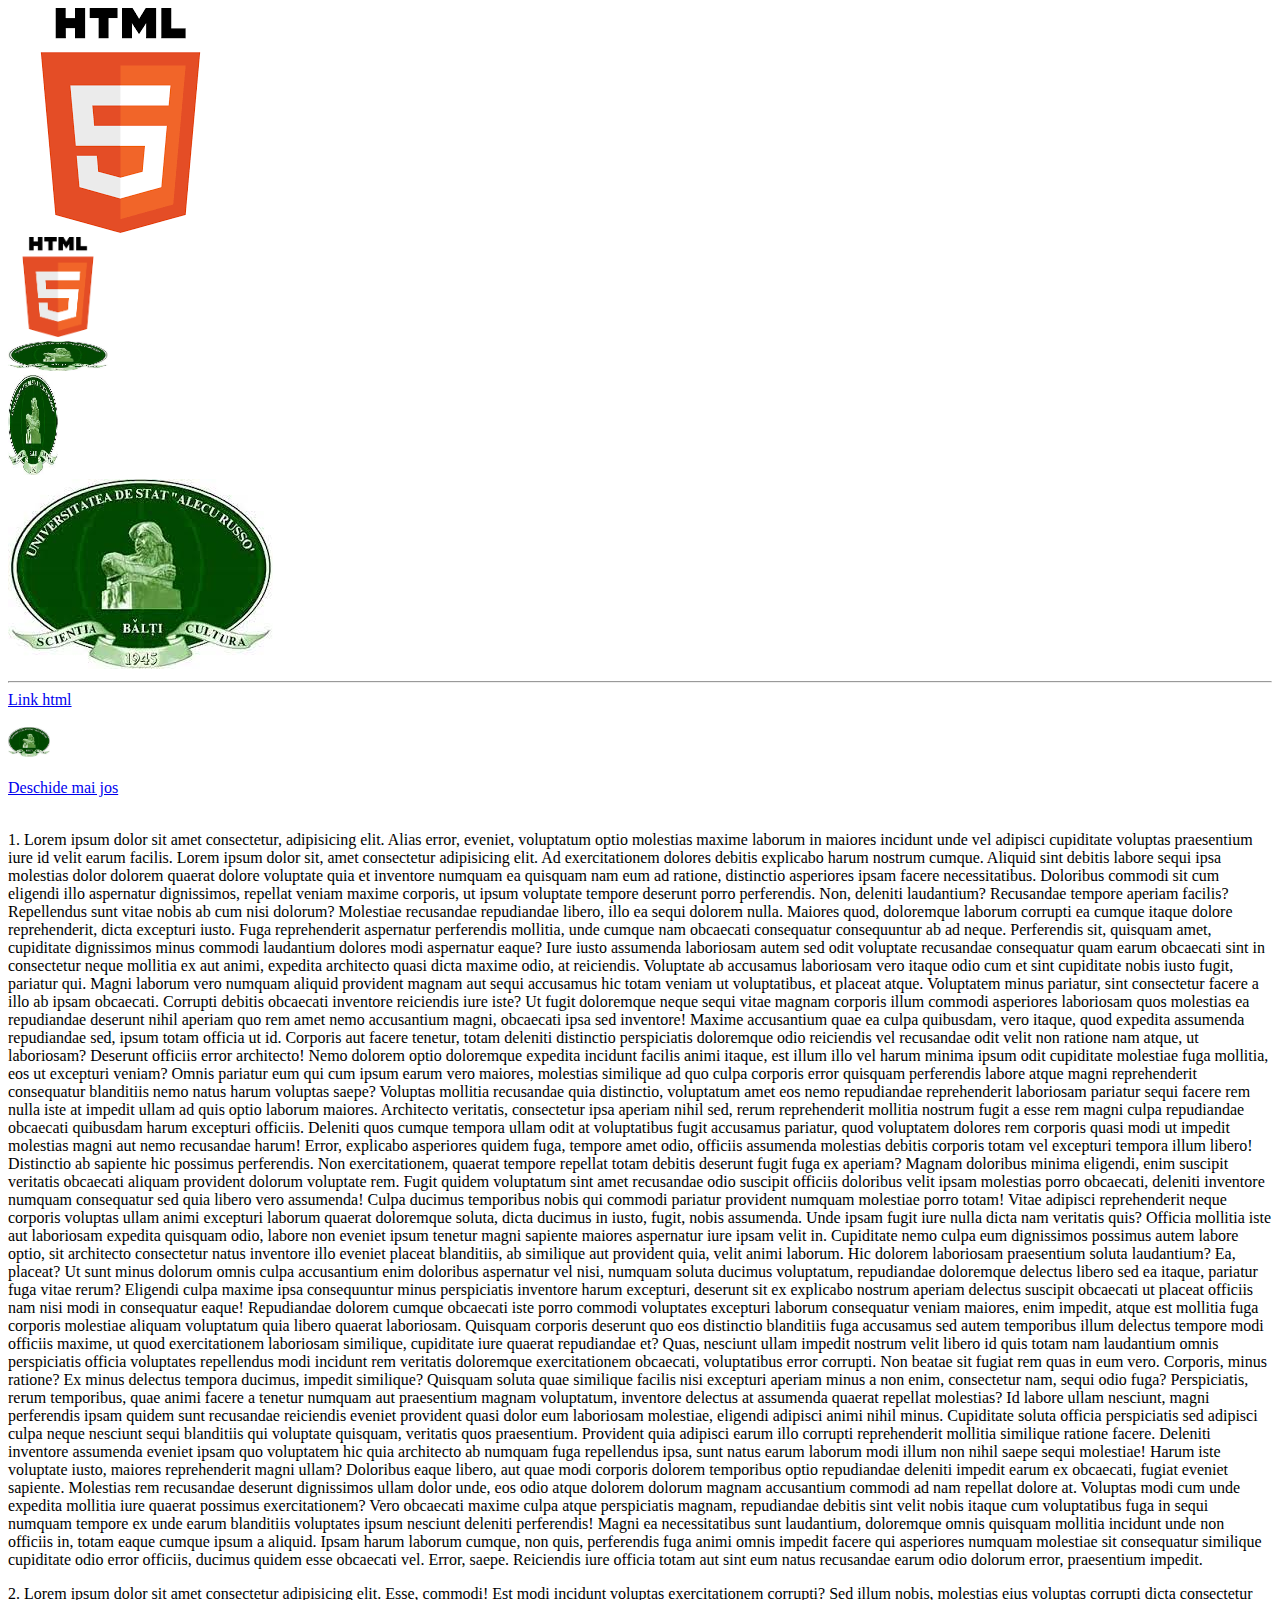
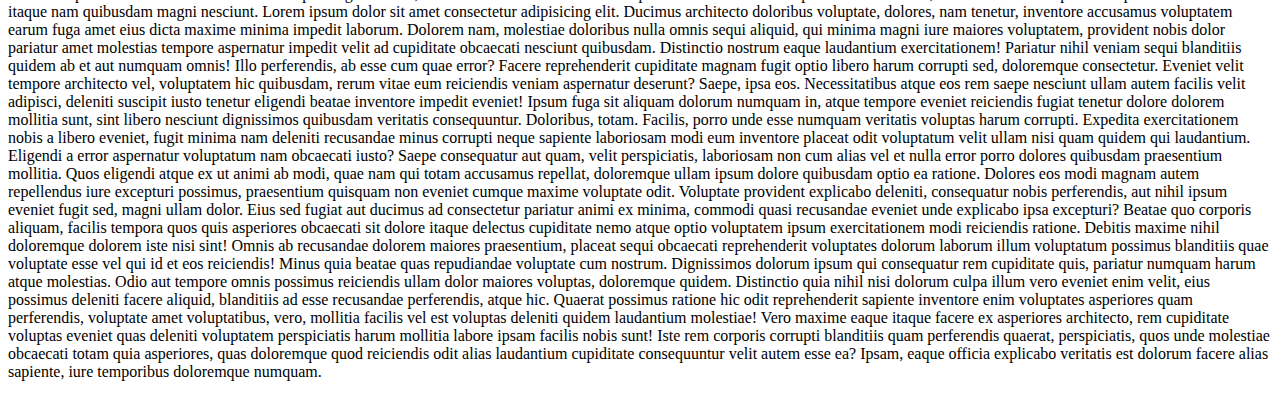
<file: first try/index.html>
<!DOCTYPE html>
<html lang="en">
    <head>
        <meta charset="UTF-8">
        <meta http-equiv="X-UA-Compatible" content="IE=edge">
        <meta name="viewport" content="width=device-width, initial-scale=1.0">
        <title>Document text</title>
    </head>
    <body>
        <img src="img/html_5.png" alt=""> 
        <br>
        <img src="img/html_5.png" width="100" alt=""> <br>

        <img src="img/usarb.jpg" width="100" height="30" alt=""> <br>
        <img src="img/usarb.jpg" width="50" height="100" alt=""> <br>

        <img src="img/usarb.jpg"  alt="" title="Acesta este simbolul usarb!"> <br>
    
        <hr>
      
        
<a href="https://en.wikipedia.org/wiki/HTML" target="_blank" > Link html </a> <br> <br>
<a href="https://usarb.md/" target="_blank" ><img src="img/usarb.jpg" height="30" alt=""> <br>
</a>
<br>
<a href="#2. Lorem" > Deschide mai jos</a> <br> <br>


<p>
    1. Lorem ipsum dolor sit amet consectetur, adipisicing elit. Alias error, eveniet, voluptatum optio molestias maxime laborum in maiores incidunt unde vel adipisci cupiditate voluptas praesentium iure id velit earum facilis.
    Lorem ipsum dolor sit, amet consectetur adipisicing elit. Ad exercitationem dolores debitis explicabo harum nostrum cumque. Aliquid sint debitis labore sequi ipsa molestias dolor dolorem quaerat dolore voluptate quia et inventore numquam ea quisquam nam eum ad ratione, distinctio asperiores ipsam facere necessitatibus. Doloribus commodi sit cum eligendi illo aspernatur dignissimos, repellat veniam maxime corporis, ut ipsum voluptate tempore deserunt porro perferendis. Non, deleniti laudantium? Recusandae tempore aperiam facilis? Repellendus sunt vitae nobis ab cum nisi dolorum? Molestiae recusandae repudiandae libero, illo ea sequi dolorem nulla. Maiores quod, doloremque laborum corrupti ea cumque itaque dolore reprehenderit, dicta excepturi iusto. Fuga reprehenderit aspernatur perferendis mollitia, unde cumque nam obcaecati consequatur consequuntur ab ad neque. Perferendis sit, quisquam amet, cupiditate dignissimos minus commodi laudantium dolores modi aspernatur eaque? Iure iusto assumenda laboriosam autem sed odit voluptate recusandae consequatur quam earum obcaecati sint in consectetur neque mollitia ex aut animi, expedita architecto quasi dicta maxime odio, at reiciendis. Voluptate ab accusamus laboriosam vero itaque odio cum et sint cupiditate nobis iusto fugit, pariatur qui. Magni laborum vero numquam aliquid provident magnam aut sequi accusamus hic totam veniam ut voluptatibus, et placeat atque. Voluptatem minus pariatur, sint consectetur facere a illo ab ipsam obcaecati. Corrupti debitis obcaecati inventore reiciendis iure iste? Ut fugit doloremque neque sequi vitae magnam corporis illum commodi asperiores laboriosam quos molestias ea repudiandae deserunt nihil aperiam quo rem amet nemo accusantium magni, obcaecati ipsa sed inventore! Maxime accusantium quae ea culpa quibusdam, vero itaque, quod expedita assumenda repudiandae sed, ipsum totam officia ut id. Corporis aut facere tenetur, totam deleniti distinctio perspiciatis doloremque odio reiciendis vel recusandae odit velit non ratione nam atque, ut laboriosam? Deserunt officiis error architecto! Nemo dolorem optio doloremque expedita incidunt facilis animi itaque, est illum illo vel harum minima ipsum odit cupiditate molestiae fuga mollitia, eos ut excepturi veniam? Omnis pariatur eum qui cum ipsum earum vero maiores, molestias similique ad quo culpa corporis error quisquam perferendis labore atque magni reprehenderit consequatur blanditiis nemo natus harum voluptas saepe? Voluptas mollitia recusandae quia distinctio, voluptatum amet eos nemo repudiandae reprehenderit laboriosam pariatur sequi facere rem nulla iste at impedit ullam ad quis optio laborum maiores. Architecto veritatis, consectetur ipsa aperiam nihil sed, rerum reprehenderit mollitia nostrum fugit a esse rem magni culpa repudiandae obcaecati quibusdam harum excepturi officiis. Deleniti quos cumque tempora ullam odit at voluptatibus fugit accusamus pariatur, quod voluptatem dolores rem corporis quasi modi ut impedit molestias magni aut nemo recusandae harum! Error, explicabo asperiores quidem fuga, tempore amet odio, officiis assumenda molestias debitis corporis totam vel excepturi tempora illum libero! Distinctio ab sapiente hic possimus perferendis. Non exercitationem, quaerat tempore repellat totam debitis deserunt fugit fuga ex aperiam? Magnam doloribus minima eligendi, enim suscipit veritatis obcaecati aliquam provident dolorum voluptate rem. Fugit quidem voluptatum sint amet recusandae odio suscipit officiis doloribus velit ipsam molestias porro obcaecati, deleniti inventore numquam consequatur sed quia libero vero assumenda! Culpa ducimus temporibus nobis qui commodi pariatur provident numquam molestiae porro totam! Vitae adipisci reprehenderit neque corporis voluptas ullam animi excepturi laborum quaerat doloremque soluta, dicta ducimus in iusto, fugit, nobis assumenda. Unde ipsam fugit iure nulla dicta nam veritatis quis? Officia mollitia iste aut laboriosam expedita quisquam odio, labore non eveniet ipsum tenetur magni sapiente maiores aspernatur iure ipsam velit in. Cupiditate nemo culpa eum dignissimos possimus autem labore optio, sit architecto consectetur natus inventore illo eveniet placeat blanditiis, ab similique aut provident quia, velit animi laborum. Hic dolorem laboriosam praesentium soluta laudantium? Ea, placeat? Ut sunt minus dolorum omnis culpa accusantium enim doloribus aspernatur vel nisi, numquam soluta ducimus voluptatum, repudiandae doloremque delectus libero sed ea itaque, pariatur fuga vitae rerum? Eligendi culpa maxime ipsa consequuntur minus perspiciatis inventore harum excepturi, deserunt sit ex explicabo nostrum aperiam delectus suscipit obcaecati ut placeat officiis nam nisi modi in consequatur eaque! Repudiandae dolorem cumque obcaecati iste porro commodi voluptates excepturi laborum consequatur veniam maiores, enim impedit, atque est mollitia fuga corporis molestiae aliquam voluptatum quia libero quaerat laboriosam. Quisquam corporis deserunt quo eos distinctio blanditiis fuga accusamus sed autem temporibus illum delectus tempore modi officiis maxime, ut quod exercitationem laboriosam similique, cupiditate iure quaerat repudiandae et? Quas, nesciunt ullam impedit nostrum velit libero id quis totam nam laudantium omnis perspiciatis officia voluptates repellendus modi incidunt rem veritatis doloremque exercitationem obcaecati, voluptatibus error corrupti. Non beatae sit fugiat rem quas in eum vero. Corporis, minus ratione? Ex minus delectus tempora ducimus, impedit similique? Quisquam soluta quae similique facilis nisi excepturi aperiam minus a non enim, consectetur nam, sequi odio fuga? Perspiciatis, rerum temporibus, quae animi facere a tenetur numquam aut praesentium magnam voluptatum, inventore delectus at assumenda quaerat repellat molestias? Id labore ullam nesciunt, magni perferendis ipsam quidem sunt recusandae reiciendis eveniet provident quasi dolor eum laboriosam molestiae, eligendi adipisci animi nihil minus. Cupiditate soluta officia perspiciatis sed adipisci culpa neque nesciunt sequi blanditiis qui voluptate quisquam, veritatis quos praesentium. Provident quia adipisci earum illo corrupti reprehenderit mollitia similique ratione facere. Deleniti inventore assumenda eveniet ipsam quo voluptatem hic quia architecto ab numquam fuga repellendus ipsa, sunt natus earum laborum modi illum non nihil saepe sequi molestiae! Harum iste voluptate iusto, maiores reprehenderit magni ullam? Doloribus eaque libero, aut quae modi corporis dolorem temporibus optio repudiandae deleniti impedit earum ex obcaecati, fugiat eveniet sapiente. Molestias rem recusandae deserunt dignissimos ullam dolor unde, eos odio atque dolorem dolorum magnam accusantium commodi ad nam repellat dolore at. Voluptas modi cum unde expedita mollitia iure quaerat possimus exercitationem? Vero obcaecati maxime culpa atque perspiciatis magnam, repudiandae debitis sint velit nobis itaque cum voluptatibus fuga in sequi numquam tempore ex unde earum blanditiis voluptates ipsum nesciunt deleniti perferendis! Magni ea necessitatibus sunt laudantium, doloremque omnis quisquam mollitia incidunt unde non officiis in, totam eaque cumque ipsum a aliquid. Ipsam harum laborum cumque, non quis, perferendis fuga animi omnis impedit facere qui asperiores numquam molestiae sit consequatur similique cupiditate odio error officiis, ducimus quidem esse obcaecati vel. Error, saepe. Reiciendis iure officia totam aut sint eum natus recusandae earum odio dolorum error, praesentium impedit.
</p>
<a name="2. Lorem"></a>

<p>
    2. Lorem ipsum dolor sit amet consectetur adipisicing elit. Esse, commodi! Est modi incidunt voluptas exercitationem corrupti? Sed illum nobis, molestias eius voluptas corrupti dicta consectetur itaque nam quibusdam magni nesciunt.
    Lorem ipsum dolor sit amet consectetur adipisicing elit. Ducimus architecto doloribus voluptate, dolores, nam tenetur, inventore accusamus voluptatem earum fuga amet eius dicta maxime minima impedit laborum. Dolorem nam, molestiae doloribus nulla omnis sequi aliquid, qui minima magni iure maiores voluptatem, provident nobis dolor pariatur amet molestias tempore aspernatur impedit velit ad cupiditate obcaecati nesciunt quibusdam. Distinctio nostrum eaque laudantium exercitationem! Pariatur nihil veniam sequi blanditiis quidem ab et aut numquam omnis! Illo perferendis, ab esse cum quae error? Facere reprehenderit cupiditate magnam fugit optio libero harum corrupti sed, doloremque consectetur. Eveniet velit tempore architecto vel, voluptatem hic quibusdam, rerum vitae eum reiciendis veniam aspernatur deserunt? Saepe, ipsa eos. Necessitatibus atque eos rem saepe nesciunt ullam autem facilis velit adipisci, deleniti suscipit iusto tenetur eligendi beatae inventore impedit eveniet! Ipsum fuga sit aliquam dolorum numquam in, atque tempore eveniet reiciendis fugiat tenetur dolore dolorem mollitia sunt, sint libero nesciunt dignissimos quibusdam veritatis consequuntur. Doloribus, totam. Facilis, porro unde esse numquam veritatis voluptas harum corrupti. Expedita exercitationem nobis a libero eveniet, fugit minima nam deleniti recusandae minus corrupti neque sapiente laboriosam modi eum inventore placeat odit voluptatum velit ullam nisi quam quidem qui laudantium. Eligendi a error aspernatur voluptatum nam obcaecati iusto? Saepe consequatur aut quam, velit perspiciatis, laboriosam non cum alias vel et nulla error porro dolores quibusdam praesentium mollitia. Quos eligendi atque ex ut animi ab modi, quae nam qui totam accusamus repellat, doloremque ullam ipsum dolore quibusdam optio ea ratione. Dolores eos modi magnam autem repellendus iure excepturi possimus, praesentium quisquam non eveniet cumque maxime voluptate odit. Voluptate provident explicabo deleniti, consequatur nobis perferendis, aut nihil ipsum eveniet fugit sed, magni ullam dolor. Eius sed fugiat aut ducimus ad consectetur pariatur animi ex minima, commodi quasi recusandae eveniet unde explicabo ipsa excepturi? Beatae quo corporis aliquam, facilis tempora quos quis asperiores obcaecati sit dolore itaque delectus cupiditate nemo atque optio voluptatem ipsum exercitationem modi reiciendis ratione. Debitis maxime nihil doloremque dolorem iste nisi sint! Omnis ab recusandae dolorem maiores praesentium, placeat sequi obcaecati reprehenderit voluptates dolorum laborum illum voluptatum possimus blanditiis quae voluptate esse vel qui id et eos reiciendis! Minus quia beatae quas repudiandae voluptate cum nostrum. Dignissimos dolorum ipsum qui consequatur rem cupiditate quis, pariatur numquam harum atque molestias. Odio aut tempore omnis possimus reiciendis ullam dolor maiores voluptas, doloremque quidem. Distinctio quia nihil nisi dolorum culpa illum vero eveniet enim velit, eius possimus deleniti facere aliquid, blanditiis ad esse recusandae perferendis, atque hic. Quaerat possimus ratione hic odit reprehenderit sapiente inventore enim voluptates asperiores quam perferendis, voluptate amet voluptatibus, vero, mollitia facilis vel est voluptas deleniti quidem laudantium molestiae! Vero maxime eaque itaque facere ex asperiores architecto, rem cupiditate voluptas eveniet quas deleniti voluptatem perspiciatis harum mollitia labore ipsam facilis nobis sunt! Iste rem corporis corrupti blanditiis quam perferendis quaerat, perspiciatis, quos unde molestiae obcaecati totam quia asperiores, quas doloremque quod reiciendis odit alias laudantium cupiditate consequuntur velit autem esse ea? Ipsam, eaque officia explicabo veritatis est dolorum facere alias sapiente, iure temporibus doloremque numquam.
</p>
    </body>
</html>
</file>
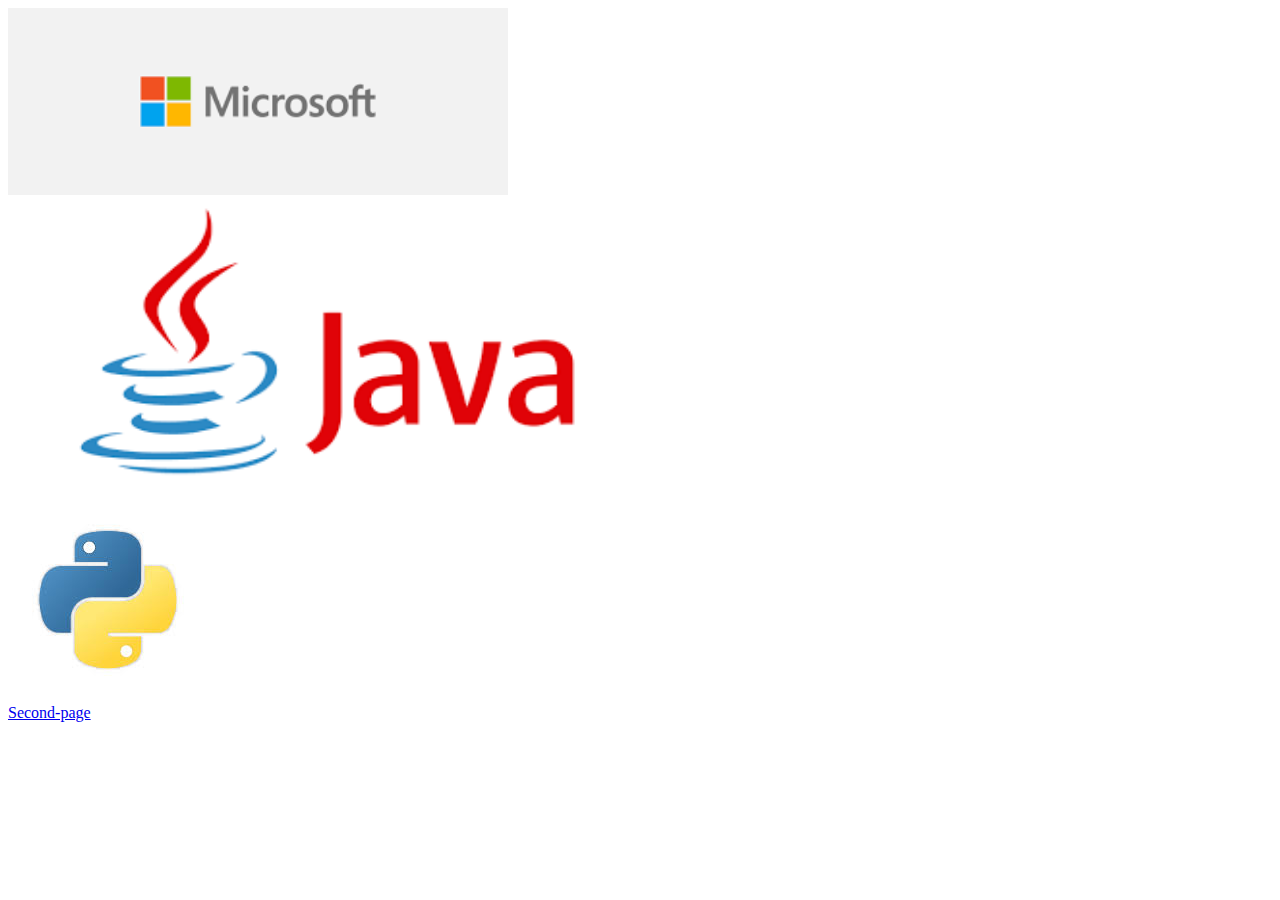
<file: homework/index.html>
<!DOCTYPE html>
<html lang="en">
<head>
    <meta charset="UTF-8">
    <meta http-equiv="X-UA-Compatible" content="IE=edge">
    <meta name="viewport" content="width=device-width, initial-scale=1.0">
    <title>Homevork 2</title>
</head>
<body>
    <img src="images/microsoft.png" width="500px"> <br>
    <img src="images/java.png" width="50%"> <br>
    <a href="https://www.python.org/" ><img src="images/python.jpg"title="Python official site"> </a> <br>
    <a href="second-page.html" target="_blank"> Second-page</a>
 
</body>
</html>
</file>
